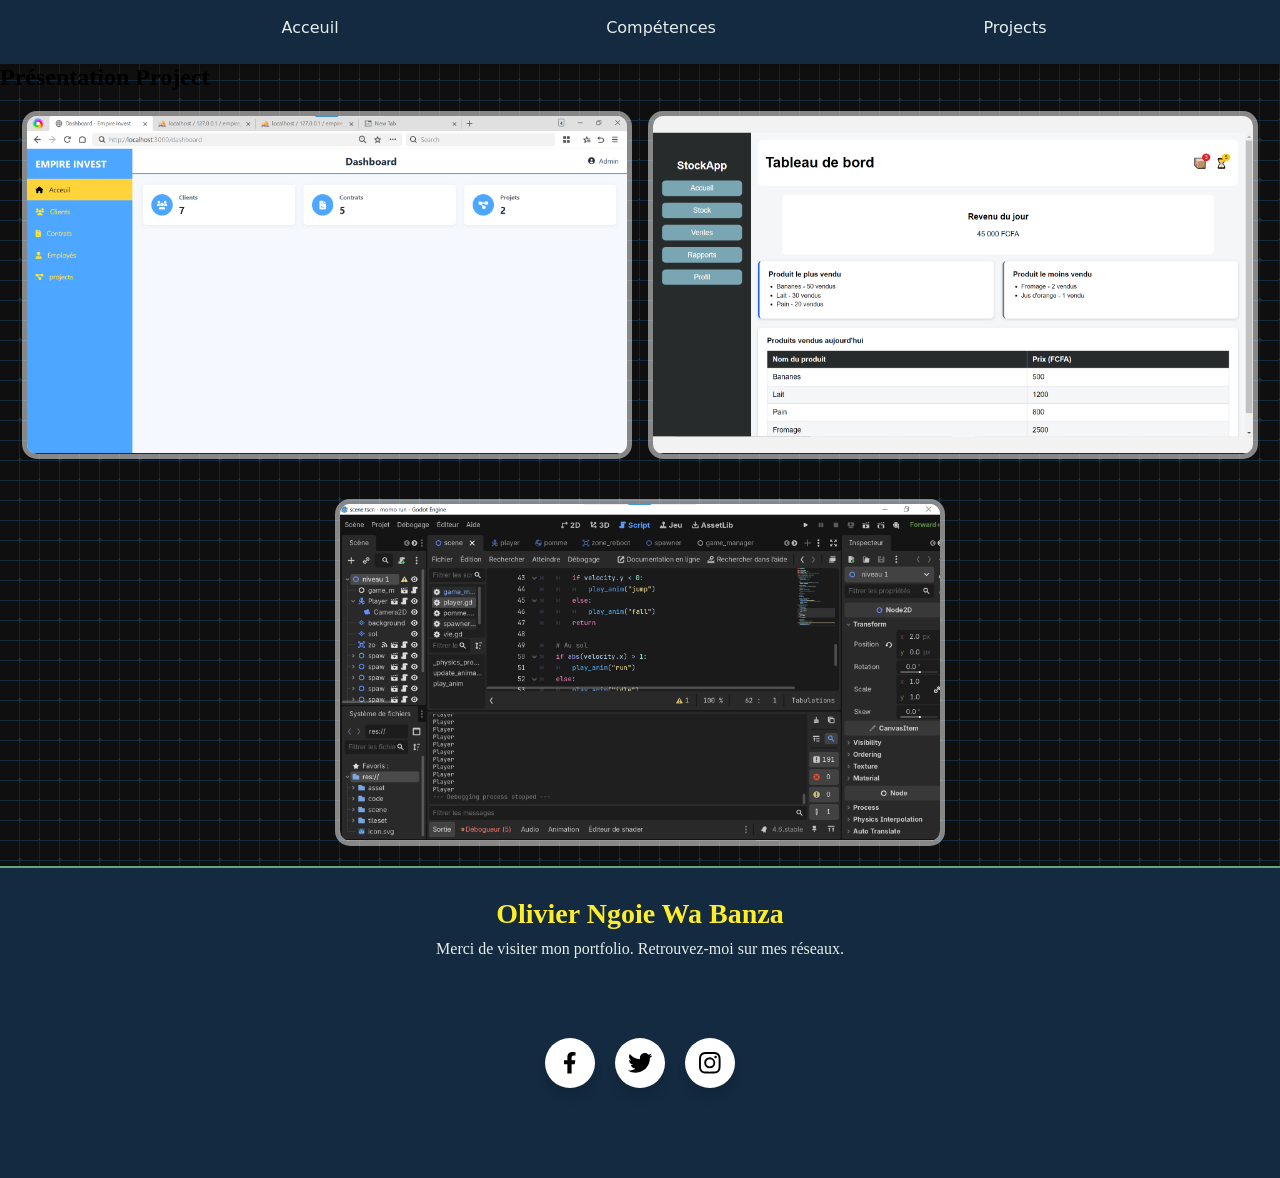
<file: html/project.html>
<!DOCTYPE html>
<html lang="en">
<head>
    <meta charset="UTF-8">
    <meta name="viewport" content="width=device-width, initial-scale=1.0">
    <title>Projct</title>
    <link rel="stylesheet" href="/css/project.css">
</head>
<body>
    <div class="dark-circuit-wrapper">
        <div class="dark-circuit-wrapper">
            <!-- navigation pc -->
            <nav class="navigation">
                <a href="/html/acceuil.html">Acceuil</a>
                <a href="/html/competence.html">Compétences</a>
                <a href="/html/project.html">Projects</a>
            </nav>
        

            <!-- navigation android -->
            <div class="button-container">
                <a href="/html/acceuil.html" class="button">
                    <svg class="icon" stroke="currentColor" fill="currentColor" stroke-width="0" viewBox="0 0 1024 1024" height="1em" width="1em" xmlns="http://www.w3.org/2000/svg">
                        <path d="M946.5 505L560.1 118.8l-25.9-25.9a31.5 31.5 0 0 0-44.4 0L77.5 505a63.9 63.9 0 0 0-18.8 46c.4 35.2 29.7 63.3 64.9 63.3h42.5V940h691.8V614.3h43.4c17.1 0 33.2-6.7 45.3-18.8a63.6 63.6 0 0 0 18.7-45.3c0-17-6.7-33.1-18.8-45.2zM568 868H456V664h112v204zm217.9-325.7V868H632V640c0-22.1-17.9-40-40-40H432c-22.1 0-40 17.9-40 40v228H238.1V542.3h-96l370-369.7 23.1 23.1L882 542.3h-96.1z"></path>
                    </svg>
                </a>

                <a href="/html/competence.html" class="button">
                    <svg class="icon" stroke="currentColor" fill="currentColor" stroke-width="0" viewBox="0 0 24 24" height="1em" width="1em" xmlns="http://www.w3.org/2000/svg">
                        <path d="M12 2.5a5.5 5.5 0 0 1 3.096 10.047 9.005 9.005 0 0 1 5.9 8.181.75.75 0 1 1-1.499.044 7.5 7.5 0 0 0-14.993 0 .75.75 0 0 1-1.5-.045 9.005 9.005 0 0 1 5.9-8.18A5.5 5.5 0 0 1 12 2.5ZM8 8a4 4 0 1 0 8 0 4 4 0 0 0-8 0Z"></path>
                    </svg>
                </a>

                <a href="/html/project.html" class="button">
                    <svg class="icon" stroke="currentColor" fill="none" stroke-width="2" viewBox="0 0 24 24" stroke-linecap="round" stroke-linejoin="round" height="1em" width="1em" xmlns="http://www.w3.org/2000/svg">
                        <circle cx="9" cy="21" r="1"></circle>
                        <circle cx="20" cy="21" r="1"></circle>
                        <path d="M1 1h4l2.68 13.39a2 2 0 0 0 2 1.61h9.72a2 2 0 0 0 2-1.61L23 6H6"></path>
                    </svg>
                </a>

            </div>

            <section class="containe_Project">
                <h2 class="titre">Présentation Project</h2>
                <div class="Contain_img">
                    <div class="gauche">
                        <div class="proj">
                        <img src="/photo/ACCEUIL.png" alt="" width="100%">

            <div class="card__content">
                <p class="card__title">The Empire</p>
                <p class="card__description">Application web d'entremprise de sous traitance permettant le suivis des project mais aussi des employées</p>
                <button class="card__button">Live Demo</button>
                <button class="card__button secondary"><a href="/html/project1.html">Voir Plus</a> </button>
            </div>
            </div>

                    </div>
                    <div class="droite">
                        <div class="proj">
                        <img src="/photo/Project2.png" alt="" width="100%">
                <div class="card__content">
                <p class="card__title">My Gestion</p>
                <p class="card__description"> Application web permettant la gestion d'une boutique avec une partie destiné à l'administrateur et une déstiné aux employées</p>
                <button class="card__button">Live Demo</button>
                <button class="card__button secondary"><a href="/html/project2.html">Voir Plus</a></button>
            </div>
            </div>

        </div>
                </div>

                <div class="Contain_img">
                    <div class="gauche">
                        <div class="proj">
                        <img src="/photo/JEUX2.png" alt="" width="100%">

            <div class="card__content">
                <p class="card__title">Momo Run</p>
                <p class="card__description">Jeux plateformer</p>
                <button class="card__button">Live Demo</button>
                <button class="card__button secondary"><a href="/html/project3.html">Voir Plus</a></button>
            </div>
            </div>

                    </div>
                    
                </div>
            </section>
                    <footer class="portfolio_footer">

  <div class="footer_content">

    <h2 class="footer_name">Olivier Ngoie Wa Banza</h2>
    <p class="footer_text">
      Merci de visiter mon portfolio. Retrouvez-moi sur mes réseaux.
    </p>

    <ul class="social_icons">
<ul class="wrapperf">
  <li class="icon facebook">
    <span class="tooltipf">Facebook</span>
    <svg
      xmlns="http://www.w3.org/2000/svg"
      fill="currentColor"
      height="1.2em"
      viewBox="0 0 320 512"
    >
      <path
        d="M279.14 288l14.22-92.66h-88.91v-60.13c0-25.35 12.42-50.06 52.24-50.06h40.42V6.26S260.43 0 225.36 0c-73.22 0-121.08 44.38-121.08 124.72v70.62H22.89V288h81.39v224h100.17V288z"
      ></path>
    </svg>
  </li>
  <li class="icon twitter">
    <span class="tooltipf">Twitter</span>
    <svg
      class="twitter"
      xmlns="http://www.w3.org/2000/svg"
      viewBox="0 0 48 48"
      fill="currentColor"
      height="1.8em"
    >
      <path
        d="M42,12.429c-1.323,0.586-2.746,0.977-4.247,1.162c1.526-0.906,2.7-2.351,3.251-4.058c-1.428,0.837-3.01,1.452-4.693,1.776C34.967,9.884,33.05,9,30.926,9c-4.08,0-7.387,3.278-7.387,7.32c0,0.572,0.067,1.129,0.193,1.67c-6.138-0.308-11.582-3.226-15.224-7.654c-0.64,1.082-1,2.349-1,3.686c0,2.541,1.301,4.778,3.285,6.096c-1.211-0.037-2.351-0.374-3.349-0.914c0,0.022,0,0.055,0,0.086c0,3.551,2.547,6.508,5.923,7.181c-0.617,0.169-1.269,0.263-1.941,0.263c-0.477,0-0.942-0.054-1.392-0.135c0.94,2.902,3.667,5.023,6.898,5.086c-2.528,1.96-5.712,3.134-9.174,3.134c-0.598,0-1.183-0.034-1.761-0.104C9.268,36.786,13.152,38,17.321,38c13.585,0,21.017-11.156,21.017-20.834c0-0.317-0.01-0.633-0.025-0.945C39.763,15.197,41.013,13.905,42,12.429"
      ></path>
    </svg>
  </li>
  <li class="icon instagram">
    <span class="tooltipf">Instagram</span>
    <svg
      viewBox="0 0 16 16"
      class="bi bi-instagram"
      fill="currentColor"
      height="1.2em"
      xmlns="http://www.w3.org/2000/svg"
    >
      <path
        d="M8 0C5.829 0 5.556.01 4.703.048 3.85.088 3.269.222 2.76.42a3.917 3.917 0 0 0-1.417.923A3.927 3.927 0 0 0 .42 2.76C.222 3.268.087 3.85.048 4.7.01 5.555 0 5.827 0 8.001c0 2.172.01 2.444.048 3.297.04.852.174 1.433.372 1.942.205.526.478.972.923 1.417.444.445.89.719 1.416.923.51.198 1.09.333 1.942.372C5.555 15.99 5.827 16 8 16s2.444-.01 3.298-.048c.851-.04 1.434-.174 1.943-.372a3.916 3.916 0 0 0 1.416-.923c.445-.445.718-.891.923-1.417.197-.509.332-1.09.372-1.942C15.99 10.445 16 10.173 16 8s-.01-2.445-.048-3.299c-.04-.851-.175-1.433-.372-1.941a3.926 3.926 0 0 0-.923-1.417A3.911 3.911 0 0 0 13.24.42c-.51-.198-1.092-.333-1.943-.372C10.443.01 10.172 0 7.998 0h.003zm-.717 1.442h.718c2.136 0 2.389.007 3.232.046.78.035 1.204.166 1.486.275.373.145.64.319.92.599.28.28.453.546.598.92.11.281.24.705.275 1.485.039.843.047 1.096.047 3.231s-.008 2.389-.047 3.232c-.035.78-.166 1.203-.275 1.485a2.47 2.47 0 0 1-.599.919c-.28.28-.546.453-.92.598-.28.11-.704.24-1.485.276-.843.038-1.096.047-3.232.047s-2.39-.009-3.233-.047c-.78-.036-1.203-.166-1.485-.276a2.478 2.478 0 0 1-.92-.598 2.48 2.48 0 0 1-.6-.92c-.109-.281-.24-.705-.275-1.485-.038-.843-.046-1.096-.046-3.233 0-2.136.008-2.388.046-3.231.036-.78.166-1.204.276-1.486.145-.373.319-.64.599-.92.28-.28.546-.453.92-.598.282-.11.705-.24 1.485-.276.738-.034 1.024-.044 2.515-.045v.002zm4.988 1.328a.96.96 0 1 0 0 1.92.96.96 0 0 0 0-1.92zm-4.27 1.122a4.109 4.109 0 1 0 0 8.217 4.109 4.109 0 0 0 0-8.217zm0 1.441a2.667 2.667 0 1 1 0 5.334 2.667 2.667 0 0 1 0-5.334z"
      ></path>
    </svg>
  </li>
</ul>


    </ul>

  </div>

        </footer>
        </div>
    </div>
</body>
</html>
</file>
<file: css/project.css>
/* configuration */
:root{
    --mint:#69A481;
    --whithe-smoke:#E7EDEB;
    --claret:#7C1F31;


    --deep-blue:#132A41;
    --deep-blue_degrade:#132a41ad;

    --hot-red:#EF0806;
    --Gold:#FFED29;

}
/* Wrapper général */
.dark-circuit-wrapper {
    min-height: 100vh;
    width: 100%;
    position: relative;
    background-color: #0f0f0f;
    overflow-x: hidden;
}

/* Background via pseudo-élément */
.dark-circuit-wrapper::before {
    content: "";
    position: absolute;
    top: 0;
    left: 0;
    width: 100%;
    height: 100%;
    pointer-events: none;  /* n’interfère pas avec hover/clic */
    z-index: 0;             /* toujours derrière */
    background-image: repeating-linear-gradient(
        0deg,
        transparent,
        transparent 19px,
        #132A41 19px,
        #132A41 20px,
        transparent 20px,
        transparent 39px,
        #132A41 39px,
        #132A41 40px
    ),
    repeating-linear-gradient(
        90deg,
        transparent,
        transparent 19px,
        rgba(34, 197, 94, 0.15) 19px,
        rgba(34, 197, 94, 0.15) 20px,
        transparent 20px,
        transparent 39px,
        rgba(34, 197, 94, 0.15) 39px,
        rgba(34, 197, 94, 0.15) 40px
    ),
    radial-gradient(circle at 20px 20px, rgba(16, 185, 129, 0.18) 2px, transparent 2px),
    radial-gradient(circle at 40px 40px, rgba(16, 185, 129, 0.18) 2px, transparent 2px);
    background-size: 40px 40px, 40px 40px, 40px 40px, 40px 40px;
}

/* Tout le contenu au-dessus */
.dark-circuit-wrapper > * {
    position: relative;
    z-index: 1;  /* garantit que hover et clic fonctionnent */
}

*{
    margin: 0;
    padding: 0;
}
/* fin */

    /* barre de navigation */

nav{
    position: fixed;
    padding: 12px 24px;
    background-color: var(--deep-blue);
    color: var(--white-smoke);
    font-family: system-ui, sans-serif;
    box-shadow: 0 4px 8px rgba(0,0,0,0.2);
    width: 100%;
    height: 40px;
    display: flex;
    justify-content: space-evenly;
    z-index: 20;
}

nav a{
    text-decoration: none;
    color:var(--whithe-smoke);
    font-weight: 500;
    transition: all 0.3s ease;
    padding: 6px 10px;
    border-radius: 6px;
}
.button-container{
    display: none;
}


/* navigation android */

.button-container {
    display: none;
    background-color: var(--deep-blue);
    width:100%;
    height: 40px;
    align-items: center;
    justify-content: space-around;
    box-shadow: rgba(0, 0, 0, 0.35) 0px 5px 15px,
    rgba(0, 73, 144, 0.5) 5px 10px 15px;
    transition: all 0.5s;
    position: fixed;
    z-index: 22;
}

.button {
    outline: 0 !important;
    border: 0 !important;
    width: 40px;
    height: 40px;
    border-radius: 50%;
    background-color: transparent;
    display: flex;
    align-items: center;
    justify-content: center;
    color: #fff;
    transition: all ease-in-out 0.3s;
    cursor: pointer;
}

.button:hover {
    transform: translateY(-3px);
}

.icon {
    font-size: 20px;
}

/* fin */

.Contain_img{
    display: flex;
    flex-wrap: wrap;
    justify-content: space-evenly;
}

/* carte project */
.proj {
    margin: 25px auto ;
    position: relative;
    width: 600px;
    aspect-ratio: 16/9;
    background-color: #f2f2f2;
    border-radius: 10px;
    display: flex;
    align-items: center;
    justify-content: center;
    overflow: hidden;
    perspective: 1000px;
    box-shadow: 0 0 0 5px #ffffff80;
    transition: all 0.6s cubic-bezier(0.175, 0.885, 0.32, 1.275);
}

.proj svg {
    width: 48px;
    fill: #333;
    transition: all 0.6s cubic-bezier(0.175, 0.885, 0.32, 1.275);
}

.card__image {
    width: 100%;
    height: 100%;
}

.card:hover {
    transform: scale(1.05);
    box-shadow: 0 8px 16px rgba(255, 255, 255, 0.2);
}

.card__content {
    position: absolute;
    top: 0;
    left: 0;
    width: 100%;
    height: 100%;
    padding: 20px;
    box-sizing: border-box;
    background-color:var(--deep-blue);
    transform: rotateX(-90deg);
    transform-origin: bottom;
    transition: all 0.6s cubic-bezier(0.175, 0.885, 0.32, 1.275);
}

.proj:hover .card__content {
    transform: rotateX(0deg);
}

.card__title {
    margin: 0;
    font-size: 20px;
    color: var(--claret);
    font-weight: 700;
}

.proj:hover svg {
    scale: 0;
}

.card__description {
    margin: 10px 0 10px;
    font-size: 12px;
    color: var(--whithe-smoke);
    line-height: 1.4;
}

.card__button {
    padding: 15px;
    border-radius: 8px;
    background: var(--mint);
    border: none;
    color: white;
}

.secondary {
    background: transparent;
    color: #777;
    border: 1px solid var(--mint);
    cursor: pointer;
}
.secondary a{
    text-decoration: none;
    color: #777;
    padding: 15px 14px;
}

/* Fin */



.portfolio_footer{
background:var(--deep-blue);
padding:30px 20px;
text-align:center;
border-top:2px solid var(--mint);
}

.footer_name{
color:var(--Gold);
font-size:28px;
margin-bottom:10px;
}

.footer_text{
color:var(--whithe-smoke);
margin-bottom:30px;
}

/* ICONES */

.social_icons{
display:flex;
justify-content:center;
gap:25px;
list-style:none;
padding:0;
}

.social_icon{
position:relative;
width:55px;
height:55px;
border-radius:50%;
display:flex;
align-items:center;
justify-content:center;
background:var(--deep-blue_degrade);
color:var(--whithe-smoke);
font-size:20px;
cursor:pointer;
transition:0.3s;
border:2px solid var(--mint);
}

.wrapperf {
  display: inline-flex;
  list-style: none;
  height: 120px;
  width: 100%;
  padding-top: 40px;
  font-family: "Poppins", sans-serif;
  justify-content: center;
}

.wrapperf .icon {
  position: relative;
  background: #fff;
  z-index: 0;
  border-radius: 50%;
  margin: 10px;
  width: 50px;
  height: 50px;
  font-size: 18px;
  display: flex;
  justify-content: center;
  align-items: center;
  flex-direction: column;
  overflow: hidden;
  box-shadow: 0 10px 10px rgba(0, 0, 0, 0.1);
  cursor: pointer;
  transition: all 0.2s cubic-bezier(0.68, -0.55, 0.265, 1.55);
}

.wrapperf .icon::after {
  content: "";
  position: absolute;
  display: inline-block;
  height: 100%;
  width: 100%;
  background-color: transparent;
  z-index: -1;
  border-radius: 50%;
  top: 100%;
}
.wrapperf .icon:hover:after {
  animation: bg-pos 0.3s cubic-bezier(0.68, -0.55, 0.265, 1.55) 1 both;
  animation-timing-function: ease-in-out;
}

.wrapperf .icon:hover {
  color: #fff;
  overflow: unset;
  transition: color 0.5s cubic-bezier(0.68, -0.55, 0.265, 1.55);
  animation: overflow-toggle 0.7s;
}

.wrapperf .tooltipf {
  position: absolute;
  top: 0;
  font-size: 14px;
  background: #fff;
  color: #fff;
  padding: 5px 8px;
  border-radius: 5px;
  box-shadow: 0 10px 10px rgba(0, 0, 0, 0.1);
  opacity: 0;
  pointer-events: none;
  transition: all 0.3s 0.3s cubic-bezier(0.68, -0.55, 0.265, 1.55);
}

.wrapperf .tooltipf::before {
  position: absolute;
  content: "";
  height: 8px;
  width: 8px;
  background: #fff;
  bottom: -3px;
  left: 50%;
  transform: translate(-50%) rotate(45deg);
  transition: all 0.3s 0.3s cubic-bezier(0.68, -0.55, 0.265, 1.55);
}

.wrapperf .icon:hover .tooltipf {
  top: -45px;
  opacity: 1;
  visibility: visible;
  pointer-events: auto;
}

.wrapperf .icon:hover span,
.wrapperf .icon:hover .tooltipf {
  text-shadow: 0px -1px 0px rgba(0, 0, 0, 0.1);
}
.wrapperf .facebook::after {
  background-color: #1877f2;
}
.wrapperf .twitter::after {
  background-color: #1da1f2;
}
.wrapperf .instagram::after {
  background-color: #e4405f;
}

.wrapperf .facebook:hover .tooltipf,
.wrapperf .facebook:hover .tooltipf::before {
  background: #1877f2;
  color: #fff;
}

.wrapperf .twitter:hover .tooltipf,
.wrapperf .twitter:hover .tooltipf::before {
  background: #1da1f2;
  color: #fff;
}

.wrapperf .instagram:hover .tooltipf,
.wrapperf .instagram:hover .tooltipf::before {
  background: #e4405f;
  color: #fff;
}

@keyframes bg-pos {
  0% {
    top: 100%;
  }
  100% {
    top: 0;
  }
}

@keyframes overflow-toggle {
  0% {
    overflow: hidden;
  }
  100% {
    overflow: visible;
  }
}



/* =========
Responsive 
========== */
/* Responsive sur tablettes */
@media (max-width: 1024px) {

.footer_content{
    padding:40px 20px;
}

.social_icons{
    gap:20px;
}

.footer_name{
    font-size:24px;
}

.footer_text{
    font-size:14px;
}

}

/* Responsive sur mobiles */
@media (max-width: 768px) {
    
    nav{
        display: none;
    }

    .button-container{
        display: flex;
    }
    .proj{
        width: 400px;
    }
    .portfolio_footer{
        padding:40px 15px;
    }

    .footer_name{
        font-size:22px;
    }

    .footer_text{
        font-size:13px;
        padding:0 10px;
    }

    .social_icons{
        gap:15px;
    }

    .social_icon{
        width:45px;
        height:45px;
    }

}

/* Responsive très petit écran (≤460px) */
@media (max-width: 460px) {

    .button-container{
        display: flex;
    }

    .footer_name{
        font-size:20px;
    }

    .footer_text{
        font-size:12px;
    }

    .social_icons{
        flex-wrap:wrap;
        gap:12px;
    }

    .social_icon{
        width:40px;
        height:40px;
    }

}
</file>
